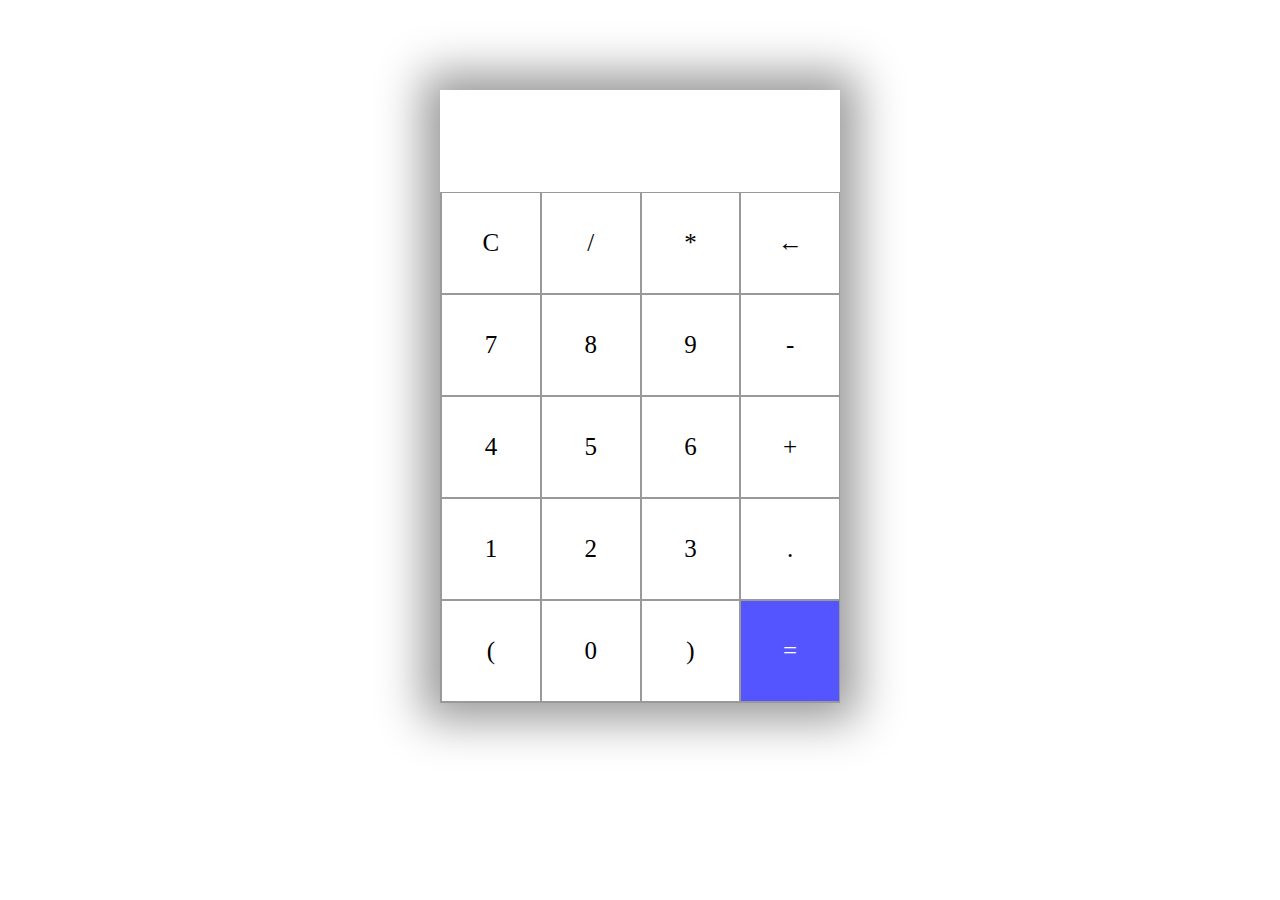
<file: Calculator/index.html>
<!DOCTYPE html>
<html lang="en">

<head>
    <meta charset="UTF-8">
    <meta http-equiv="X-UA-Compatible" content="IE=edge">
    <meta name="viewport" content="width=device-width, initial-scale=1.0">
    <title>Calculator</title>
    <link href="style.css" rel="stylesheet" />
</head>

<body>
    <section>
        <div class="container">
            <div id="display"></div>
            <div class="buttons">
                <div class="button">C</div>
                <div class="button">/</div>
                <div class="button">*</div>
                <div class="button">&larr;</div>
                <div class="button">7</div>
                <div class="button">8</div>
                <div class="button">9</div>
                <div class="button">-</div>
                <div class="button">4</div>
                <div class="button">5</div>
                <div class="button">6</div>
                <div class="button">+</div>
                <div class="button">1</div>
                <div class="button">2</div>
                <div class="button">3</div>
                <div class="button">.</div>
                <div class="button">(</div>
                <div class="button">0</div>
                <div class="button">)</div>
                <div id="equal" class="button">=</div>
            </div>
        </div>
    </section>
    <script src="index.js"></script>
</body>

</html>
</file>
<file: Calculator/style.css>
.container {
    max-width: 400px;
    margin: 10vh auto 0 auto;
    box-shadow: 0px 0px 43px 17px rgba(153, 153, 153, 1);
}

#display {
    text-align: right;
    height: 70px;
    line-height: 70px;
    padding: 16px 8px;
    font-size: 25px;
}

.buttons {
    display: grid;
    border-bottom: 1px solid #999;
    border-left: 1px solid #999;
    grid-template-columns: 1fr 1fr 1fr 1fr;
}

.buttons > div {
    border-top: 1px solid #999;
    border-right: 1px solid #999;
}

.button {
    border: 0.5px solid #999;
    line-height: 100px;
    text-align: center;
    font-size: 25px;
    cursor: pointer;
}

#equal {
    background-color: #5555ff;
    color: white;
}

.button:hover {
    background-color: #323330;
    color: white;
    transition: 0.5s ease-in-out;
}
</file>
